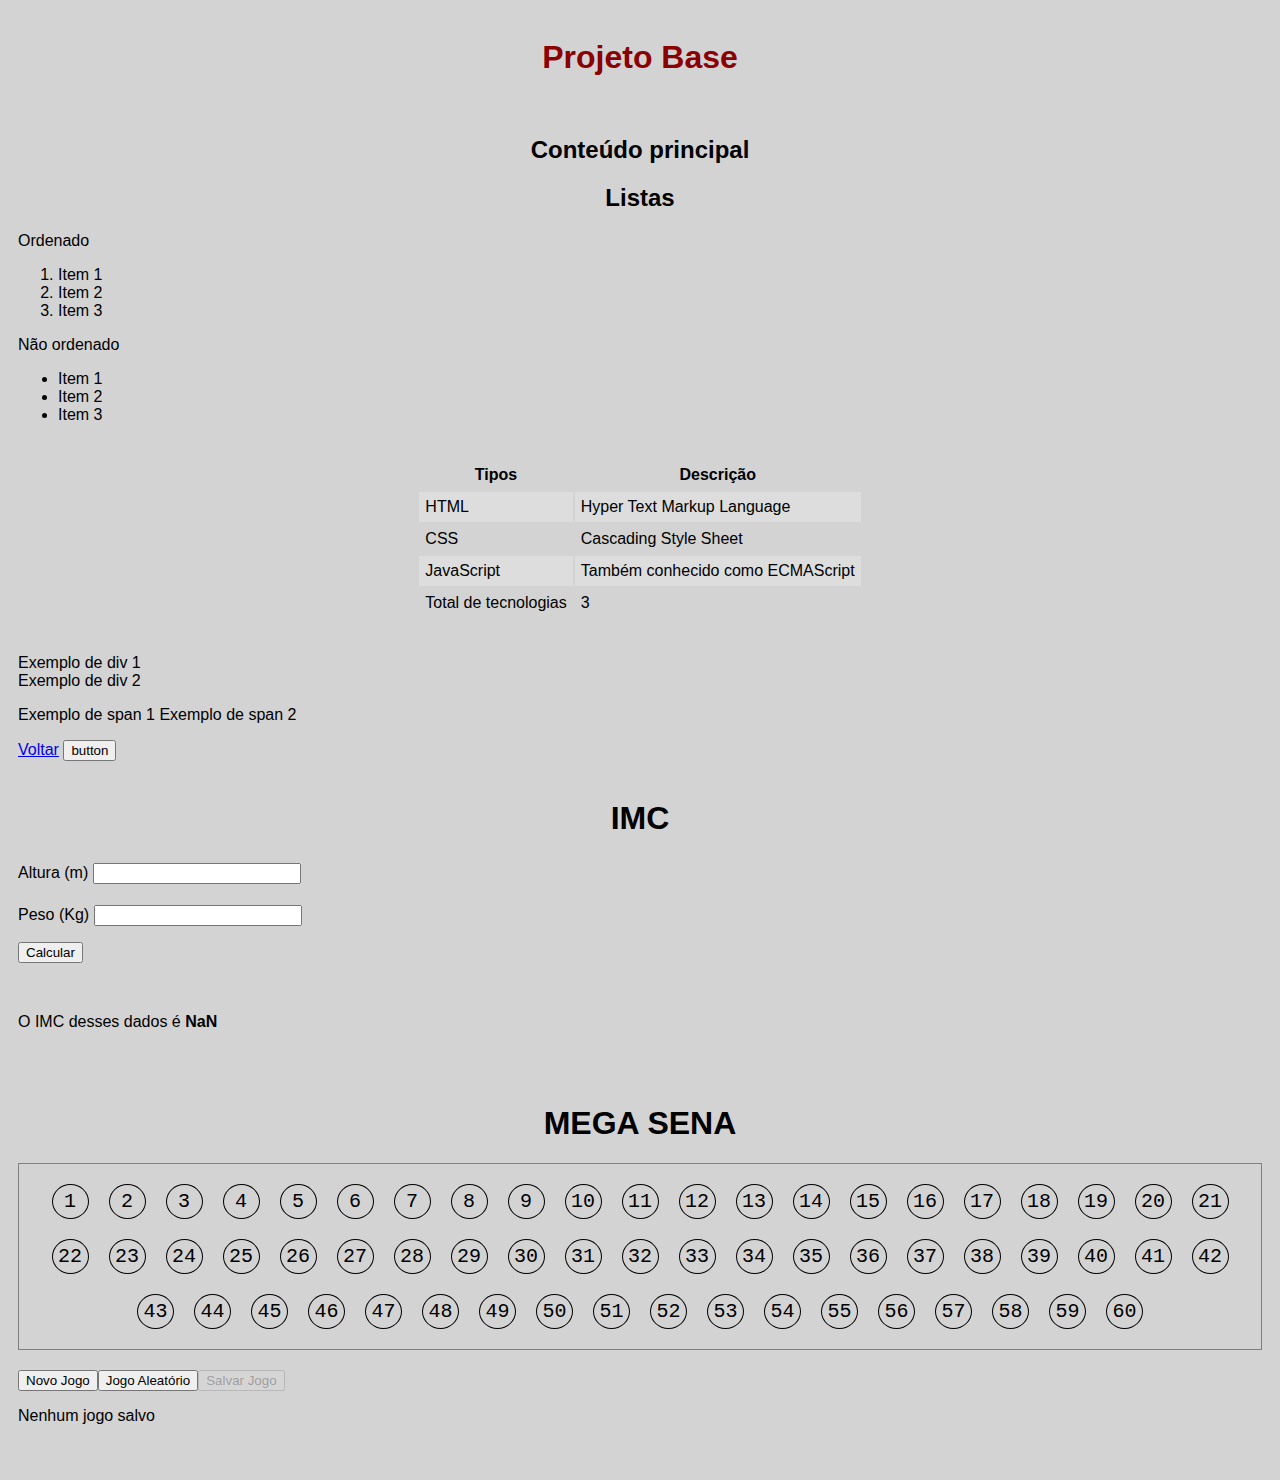
<file: first-project/index.html>
<!DOCTYPE html>
<html lang="pt-BR" dir="ltr">
  <head>
    <meta charset="utf-8">
    <link rel="stylesheet" href="./css/style.css">
    <title>Conceitos HTML</title>
  </head>
  <body>
    <header>
      <a id="top-of-page"></a>
      <h1 class="title">Projeto Base</h1><br>
    </header>
    <main>
      <h2>Conteúdo principal</h2>
      <h2>Listas</h2>
      <p>Ordenado</p>
      <ol>
        <li>Item 1</li>
        <li>Item 2</li>
        <li>Item 3</li>
      </ol>
      <p>Não ordenado</p>
      <ul>
        <li>Item 1</li>
        <li>Item 2</li>
        <li>Item 3</li>
      </ul>
      <br>
      <table>
        <thead>
          <tr>
            <th>Tipos</th>
            <th>Descrição</th>
          </tr>
        </thead>
        <tbody>
          <tr>
            <td>HTML</td>
            <td>Hyper Text Markup Language</td>
          </tr>
          <tr>
            <td>CSS</td>
            <td>Cascading Style Sheet</td>
          </tr>
          <tr>
            <td>JavaScript</td>
            <td>Também conhecido como ECMAScript</td>
          </tr>
        </tbody>
        <tfoot>
          <tr>
            <td>Total de tecnologias</td>
            <td>3</td>
          </tr>
        </tfoot>
      </table>

      <br>

      <p>
        <div class="c1">Exemplo de div 1</div>
        <div class="c2">Exemplo de div 2</div>
      </p>
      <p>
        <span>Exemplo de span 1</span>
        <span>Exemplo de span 2</span>
      </p>
      <a href="#top-of-page">Voltar</a>
      <button type="button" name="button">button</button>
      <br>
      <br>
      <h1>IMC</h1>
      <!--<form class="IMC" action="index.html" method="post">-->
        <p>
          <label for="input-height">Altura (m)</label>
          <input id="input-height" type="number" name="Altura" step="0.01">
        </p>
        <p>
          <label for="input-weight">Peso (Kg)</label>
          <input id="input-weight" type="number" name="Peso" step="0.1">
        </p>
        <button id="button-calculate-imc">Calcular</button>
        <p id="paragraph-result">O IMC desses dados é <strong id="imc-result">0</strong></p>
        <div id="analysis"></div>
      <!--</form>-->
      <br>
      <br>
      <h1>MEGA SENA</h1>
      <div id="megasena-board"></div>
      <div id="megasena-buttons"></div>
      <div id="megasena-saved-games"></div>
      <br>
    </main>
    <script src="./js/script.js"></script>
  </body>
</html>
</file>
<file: first-project/css/style.css>
body {
  padding: 10px;
  font-family: Arial, Helvetica, sans-serif;
  background-color: lightgray;
}

h1, h2, h3, h4, h5, h6, form{
  text-align: center;
}
button {
  cursor: pointer;
}
table {
  margin: auto;
}
th, td {
  padding: 6px;
}

tbody tr:nth-child(odd) {
  background-color: #ddd;
}
tbody tr:hover {
  font-weight: bold;
  cursor: default;
}

.title {
  color: darkred;
}

#paragraph-result {
  margin-top: 50px;
}
input {
  margin-top: 5px;
  width: 200px;
}

button {
  cursor: pointer;
}

.numbers {
  border: 1px solid gray;
  padding: 10px;
  list-style-type: None;
  font-family: monospace;
  font-size: 20px;
  text-align: center;
}
.number {
  display: inline-block;
  margin: 10px;
  border: 1px solid black;
  width: 25px;
  border-radius: 100%;
  padding: 5px;
  user-select: none;
  cursor: pointer;
}
.selected-number {
  background-color: lightgreen;

}
</file>
